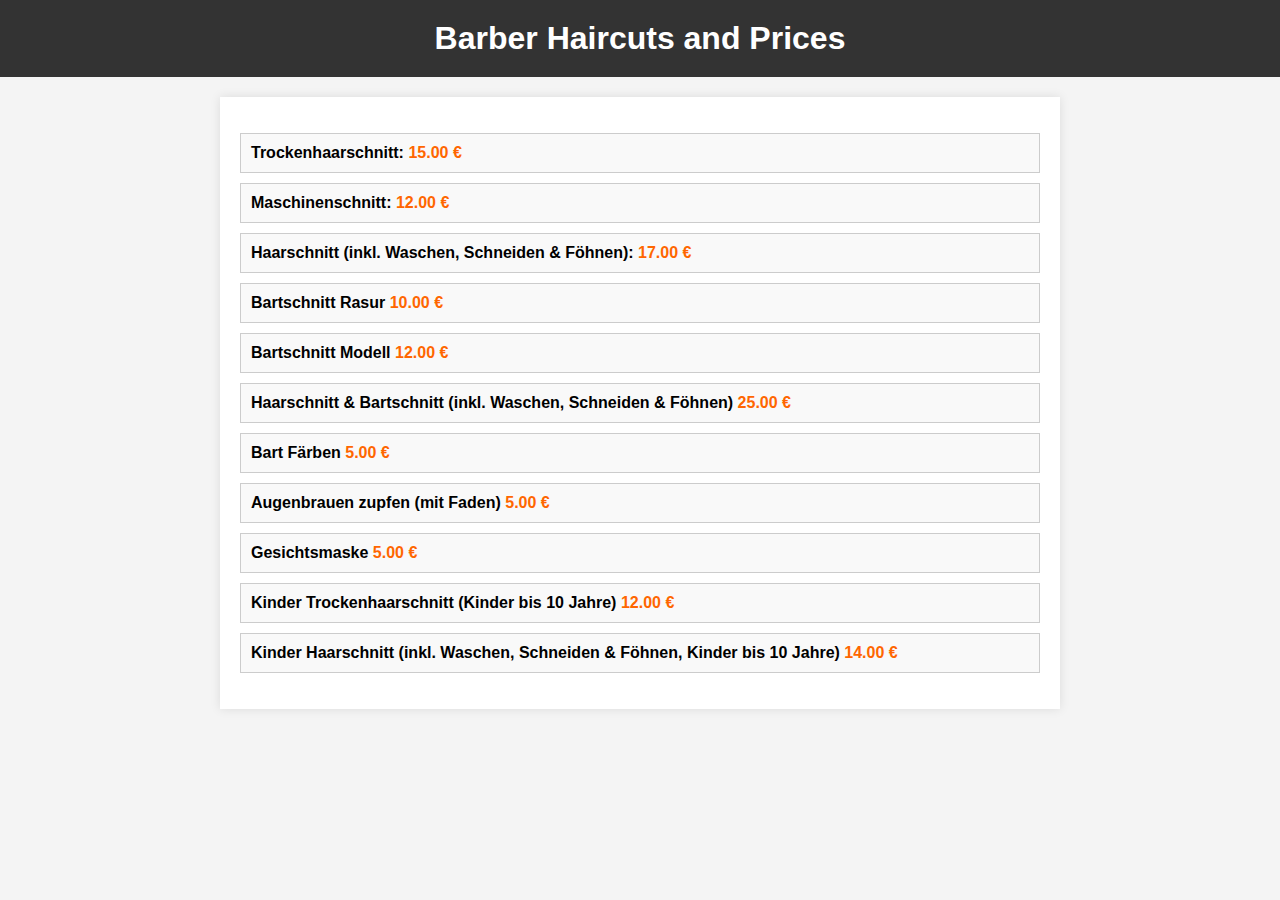
<file: qmimet.html>
<!DOCTYPE html>
<html lang="en">
<head>
    <meta charset="UTF-8">
    <meta name="viewport" content="width=device-width, initial-scale=1.0">
    <title>Barber Haircuts and Prices</title>
    <link rel="icon" href="https://static.wixstatic.com/media/12e067_2e40be93638c441f9ffd918744ea1ce5~mv2.jpg/v1/fill/w_50,h_49,al_c,q_80,usm_0.66_1.00_0.01,enc_auto/berber%20logo.jpg">
    <style>
        body {
            font-family: Arial, sans-serif;
            background-color: #f4f4f4;
            margin: 0;
            padding: 0;
        }

        header {
            background-color: #333;
            color: #fff;
            text-align: center;
            padding: 20px 0;
        }

        h1 {
            margin: 0;
        }

        .container {
            max-width: 800px;
            margin: 20px auto;
            padding: 20px;
            background-color: #fff;
            box-shadow: 0 0 10px rgba(0, 0, 0, 0.1);
        }

        ul {
            list-style: none;
            padding: 0;
        }

        li {
            margin: 10px 0;
            padding: 10px;
            border: 1px solid #ccc;
            background-color: #f9f9f9;
        }

        .price {
            font-weight: bold;
            color: #ff6600;
        }
    </style>
</head>
<body>
    <header>
        <h1>Barber Haircuts and Prices</h1>
    </header>
    <div class="container">
        <ul>
            <li><strong>Trockenhaarschnitt:</strong> <span class="price">15.00 €</span></li>
            <li><strong>Maschinenschnitt:</strong> <span class="price">12.00 €</span></li>
            <li><strong>Haarschnitt (inkl. Waschen, Schneiden & Föhnen):</strong> <span class="price">17.00 €</span></li>
            <li><strong>Bartschnitt Rasur</strong> <span class="price">10.00 €</span>
                <li><strong>Bartschnitt Modell</strong> <span class="price">12.00 €</span>
                    <li><strong>Haarschnitt & Bartschnitt (inkl. Waschen, Schneiden & Föhnen)</strong> <span class="price">25.00 €</span>
                        <li><strong>Bart Färben</strong> <span class="price">5.00 €</span>
                            <li><strong>Augenbrauen zupfen (mit Faden)</strong> <span class="price">5.00 €</span>
                                <li><strong>Gesichtsmaske</strong> <span class="price">5.00 €</span>
                                    <li><strong>Kinder Trockenhaarschnitt (Kinder bis 10 Jahre)</strong> <span class="price">12.00 €</span>
                                        <li><strong>Kinder Haarschnitt (inkl. Waschen, Schneiden & Föhnen, Kinder bis 10 Jahre)</strong> <span class="price">14.00 €</span>
            <!-- Add more haircut and price items here -->
        </ul>
    </div>
</body>
</html>
</file>
